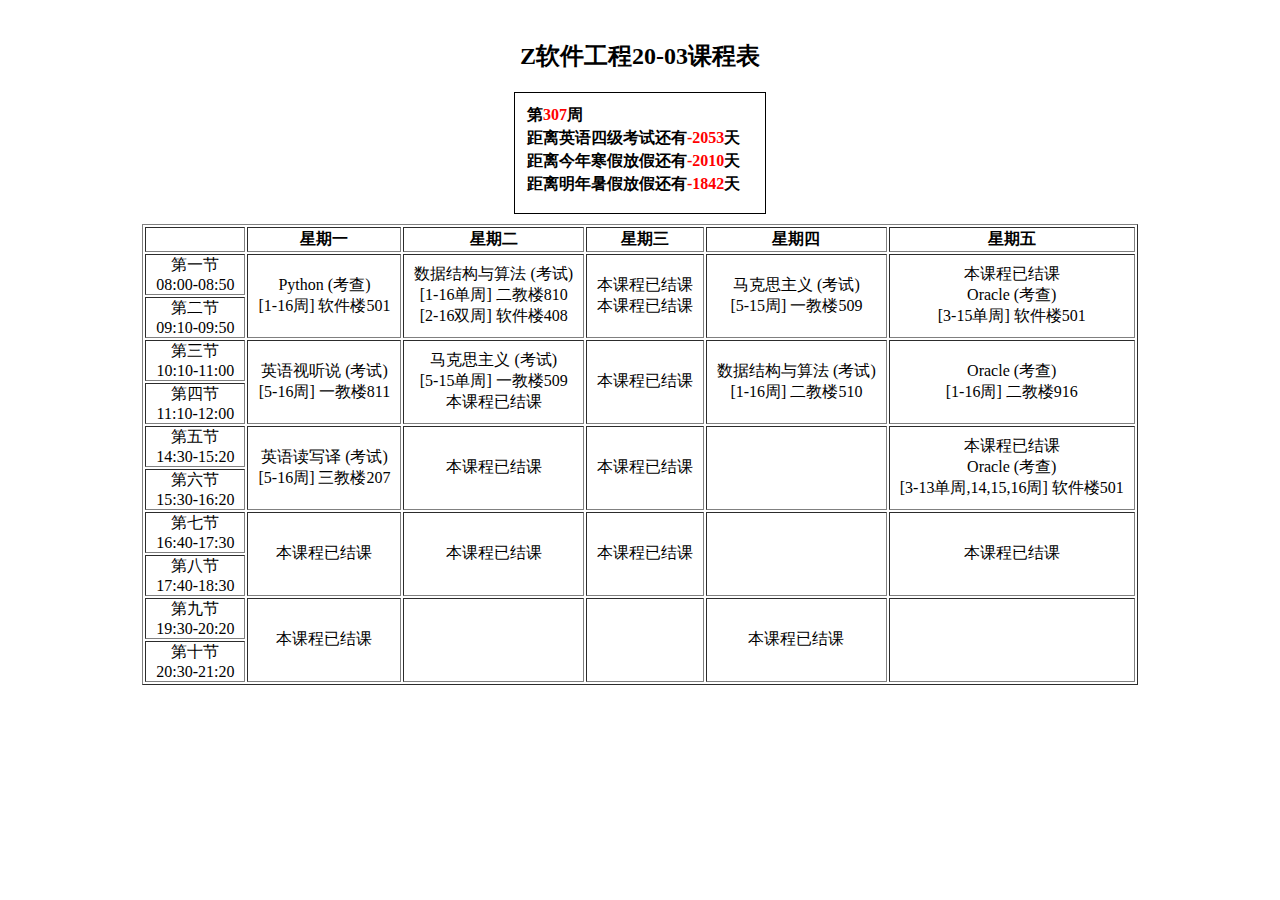
<file: index.html>
<!DOCTYPE html>
<html>
	<head>
		<meta charset="utf-8" />
		<title>课程表</title>
		<link rel="stylesheet" type="text/css" href="css/style.css"/>
	</head>
	<body onload="start()">		
		<div class="main_div">
			<h2 class="title">Z软件工程20-03课程表</h2>
			<div id="message">
				<h4 class="week">第<span id="week"></span>周</h4>
				<h4>距离英语四级考试还有<span id="cet4"></span>天</h4>
				<h4>距离今年寒假放假还有<span id="winter"></span>天</h4>
				<h4>距离明年暑假放假还有<span id="summer"></span>天</h4>
			</div>
			<table class="main_table" border="1">
				<tr>
					<th></th>
					<th>星期一</th>
					<th>星期二</th>
					<th>星期三</th>
					<th>星期四</th>
					<th>星期五</th>
				</tr>
				<tr>
					<td>第一节 <br> 08:00-08:50</td>
					<td rowspan="2">Python (考查) <br>[1-16周] 软件楼501</td>
					<td rowspan="2">数据结构与算法 (考试) <br>[1-16单周] 二教楼810 <br>
															[2-16双周] 软件楼408</td>
					<td rowspan="2"><span class="del">形式与政策 (考查) <br>[5-8周] 二教楼916</span> <br>
														<span class="del">软件工程 (考查)<br>[9-13周] 软件楼408</span></td>
					<td rowspan="2">马克思主义 (考试) <br>[5-15周] 一教楼509</td>
					<td rowspan="2"><span class="del">Java (考试) <br>[1-14双周] 一教楼311</span> <br
								>Oracle (考查) <br>[3-15单周] 软件楼501</td>
				</tr>
				<tr>
					<td>第二节 <br> 09:10-09:50</td> 
				</tr>
				<tr>
					<td>第三节 <br> 10:10-11:00</td>
					<td rowspan="2">英语视听说 (考试) <br>[5-16周] 一教楼811</td>
					<td rowspan="2">马克思主义 (考试) <br>[5-15单周] 一教楼509 <br>
														<span class="del">Web (考查)<br>[2-12双周] 软件楼501</span></td>
					<td rowspan="2"><span class="del">软件工程 (考查) <br>[1-12周] 一教楼415</span></td>
					<td rowspan="2">数据结构与算法 (考试) <br>[1-16周] 二教楼510</td>
					<td rowspan="2">Oracle (考查) <br>[1-16周] 二教楼916</td>
				</tr>
				<tr>
					<td>第四节 <br> 11:10-12:00</td>
				</tr>
				<tr>
					<td>第五节 <br> 14:30-15:20</td>
					<td rowspan="2">英语读写译 (考试) <br>[5-16周] 三教楼207</td>
					<td rowspan="2"><span class="del">Java (考试) <br>[1-14周] 一教楼311</span></td>
					<td rowspan="2"><span class="del">美术鉴赏 (考查) <br>[5-12周] 工程楼100</span></td>
					<td rowspan="2"></td>
					<td rowspan="2"><span class="del">软件工程 (考查) <br>[1-12双周] 一教楼415</span> <br>
									Oracle (考查) <br>[3-13单周,14,15,16周] 软件楼501</td>
				</tr>
				<tr>
					<td>第六节 <br> 15:30-16:20</td>
				</tr>
				<tr>
					<td>第七节 <br> 16:40-17:30</td>
					<td rowspan="2"><span class="del">Java (考试) <br>[3-14周] 软件楼408</span></td>
					<td rowspan="2"><span class="del">Jsp (考查) <br>[1-11周] 一教楼609</span></td>
					<td rowspan="2"><span class="del">Web (考查) <br>[1-10周] 二教楼414</span></td>
					<td rowspan="2"></td>
					<td rowspan="2"><span class="del">Linux (考查) <br>[1-8周] 一教楼513</span></td>
				</tr>
				<tr>
					<td>第八节 <br> 17:40-18:30</td>
				</tr>
				<tr>
					<td>第九节 <br> 19:30-20:20</td>
					<td rowspan="2"><span class="del">Linux (考查)<br>[3-10周] 软件楼501</span></td>
					<td rowspan="2"></td>
					<td rowspan="2"></td>
					<td rowspan="2" ><span class="del">Jsp (考查) <br>[4-10周] 软件楼408</span></td>
					<td rowspan="2"></td>
				</tr>
				<tr>
					<td>第十节 <br> 20:30-21:20</td>
				</tr>
			</table>
		
		</div>
	</body>
	<script type="text/javaScript" src="js/demo.js"></script>
</html>
</file>
<file: css/style.css>
body{
	 min-width: 1100px;
}
.title{
	text-align: center;
}
.main_div{
	margin-top: 40px;
}
.main_table{
	margin: 0 auto; 
	text-align: center;
}
td{
	padding: 0 10px;
}
#message{
	width: 230px;
	height: 100px;
	padding: 10px;
	border: 1px solid black;
	margin: 0 auto;
	margin-bottom: 10px;
}
#message h4{
	margin: 2px;
}
#message span{
	color: red;
}
</file>
